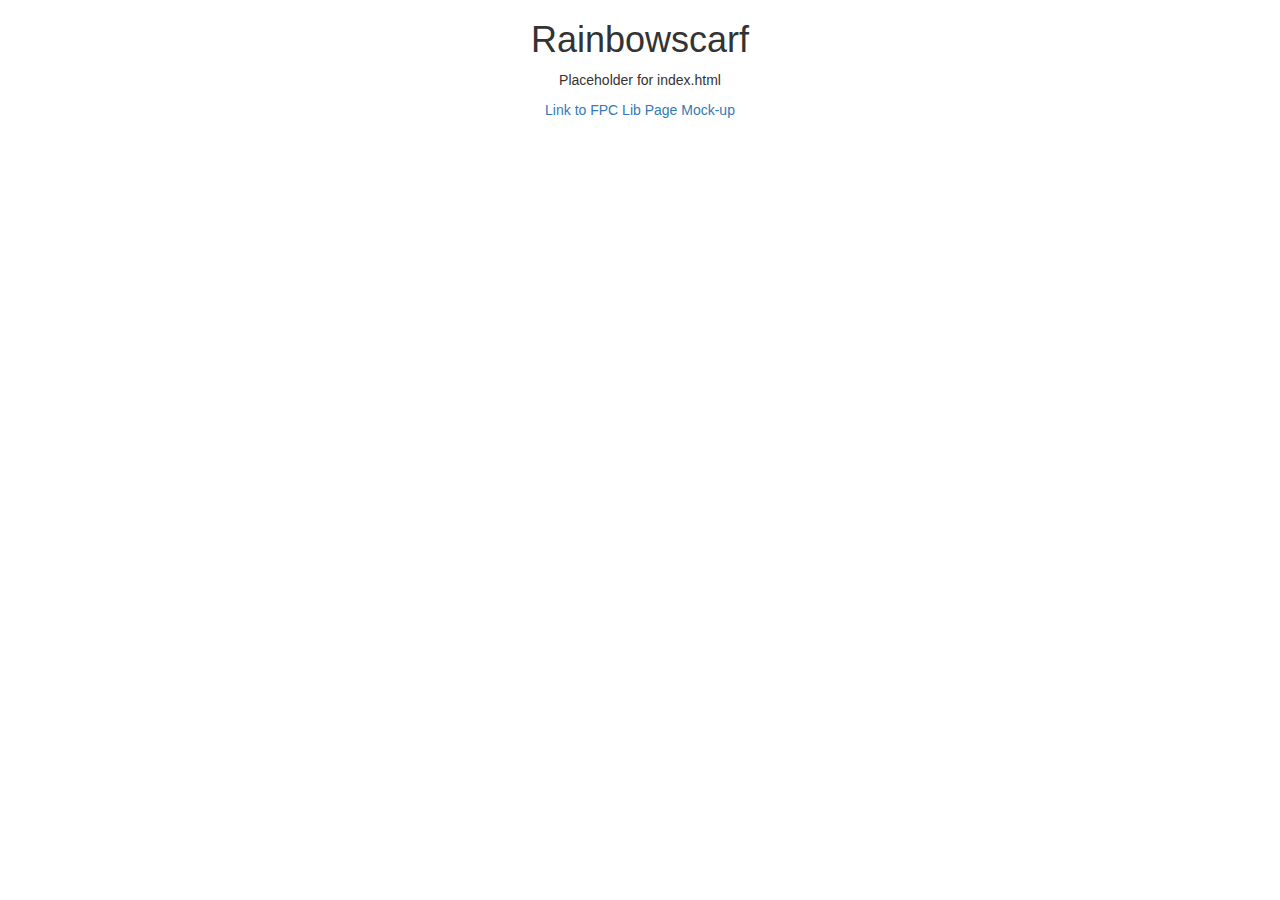
<file: index.html>
<!DOCTYPE html>

<html lang="en">

<head>
	<link rel="stylesheet" type="text/css" href="index.css">
<!-- Latest compiled and minified CSS -->
<link rel="stylesheet" href="https://maxcdn.bootstrapcdn.com/bootstrap/3.3.7/css/bootstrap.min.css">

<!-- jQuery library -->
<script src="https://ajax.googleapis.com/ajax/libs/jquery/3.2.1/jquery.min.js"></script>

<!-- Latest compiled JavaScript -->
<script src="https://maxcdn.bootstrapcdn.com/bootstrap/3.3.7/js/bootstrap.min.js"></script>

<!-- Mobile-First Meta Tag -->
<meta name="viewport" content="width=device-width, initial-scale=1">

</head>

<body>

<div class="container">
	<h1>Rainbowscarf</h1>

	<p>Placeholder for index.html</p>
</div>

	<p id="linktext"><a href="/FPCLib/Saint_FPCLib_Home.html">Link to FPC Lib Page Mock-up</a></p>
</body>

</html>
</file>
<file: index.css>
body {
	text-align: center;
	background-color: #ffdab9;
}

h1 {
	
}

p {
	font-family: sans-serif;
}
</file>
